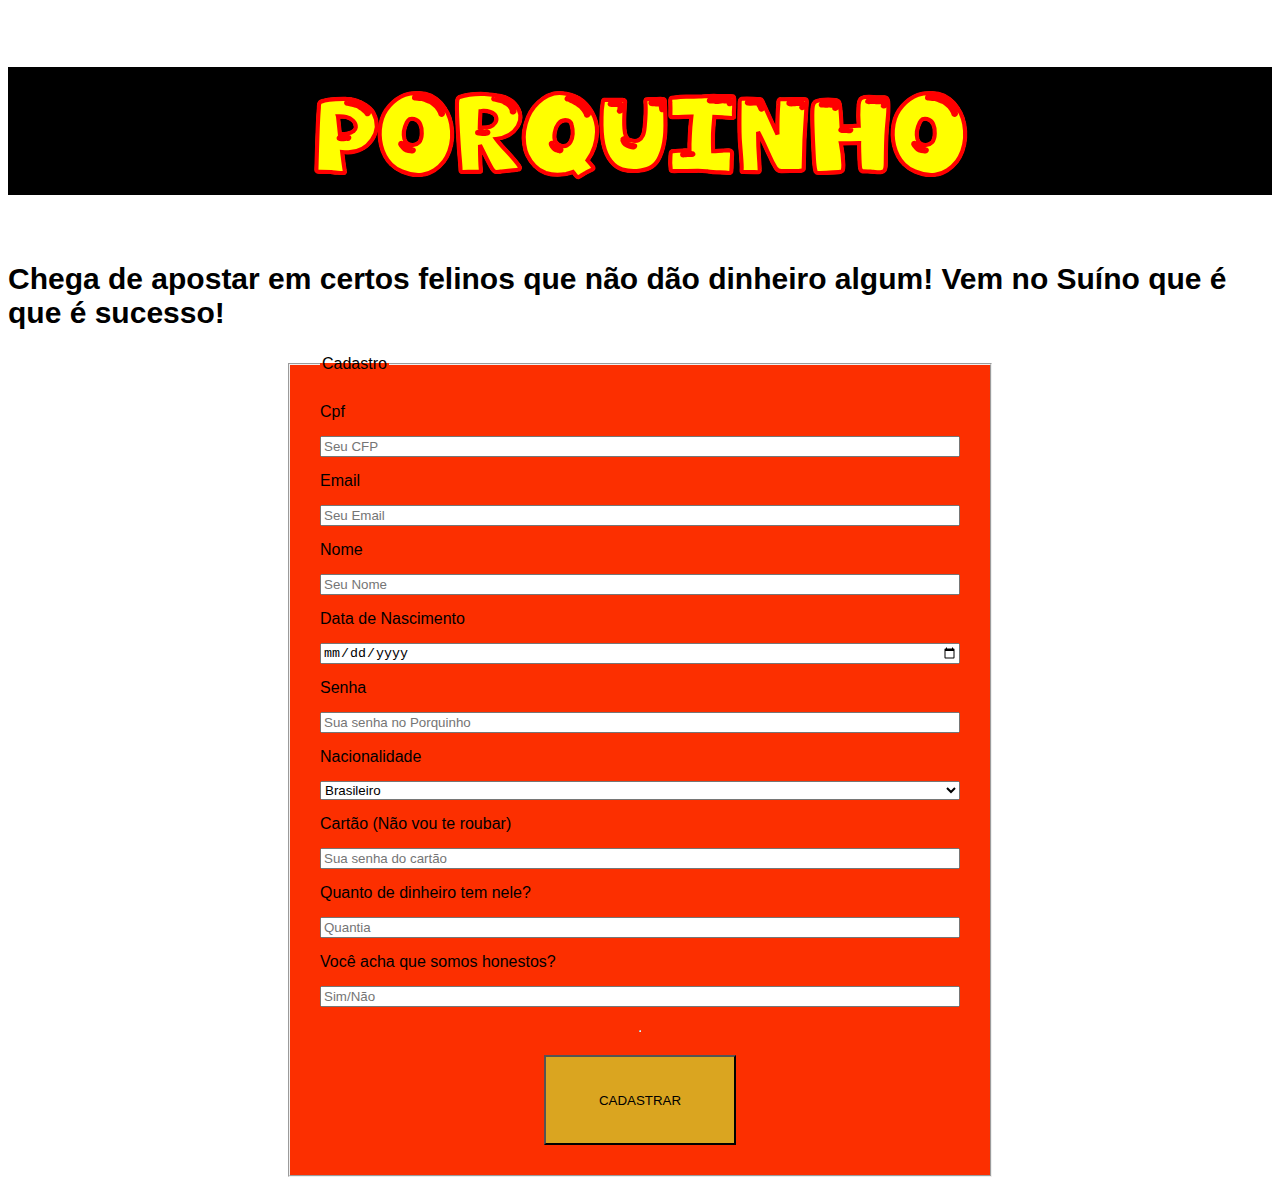
<file: index.html>
<!DOCTYPE html>
<html lang="pt-br">
<head>
    <meta charset="UTF-8">
    <meta name="viewport" content="width=device-width, initial-scale=1.0">
    <title>Porquinho</title>
    <link rel="stylesheet" href="assets/css/style.css">
</head>
<body>
    <h1>Porquinho</h1>
    <h2>Chega de apostar em certos felinos que não dão dinheiro algum! 
        Vem no Suíno que é que é sucesso!
    </h2>
    <form action="./segundo.html" method="get">
        <fieldset>
            <legend>Cadastro</legend>
            <label for="cpf">Cpf</label>
            <input type="number" name="cpf" id=""placeholder="Seu CFP">
            <label for="email">Email</label>
            <input type="password" name="email" id=""placeholder="Seu Email">
            <label for="nome">Nome</label>
            <input type="text" name="nome" id="" placeholder="Seu Nome">
            <label for="data">Data de Nascimento</label>
            <input type="date" name="data" id="">
            <label for="senha">Senha</label>
            <input type="password" name="senha" id="" required placeholder="Sua senha no Porquinho" >
            <label for="nacio">Nacionalidade</label>
            <select name="nacio" id="">
                <option value="">Brasileiro</option>
                <option value="">Estrangeiro</option>
                <option value="">Extraterrestre</option>
            </select>
            <label for="cartao">Cartão (Não vou te roubar)</label>
            <input type="number" name="cartao" id="" placeholder="Sua senha do cartão" >
            <label for="dinheiro">Quanto de dinheiro tem nele?</label>
            <input type="number" name="dinheiro" id="" placeholder="Quantia" >
            <label for="pergunta">Você acha que somos honestos?</label>
            <input type="text" name="pergunta" id="" placeholder="Sim/Não" >
            <hr>
            <input type="submit" value="CADASTRAR">

        </fieldset>
    </form>
</body>
</html>
</file>
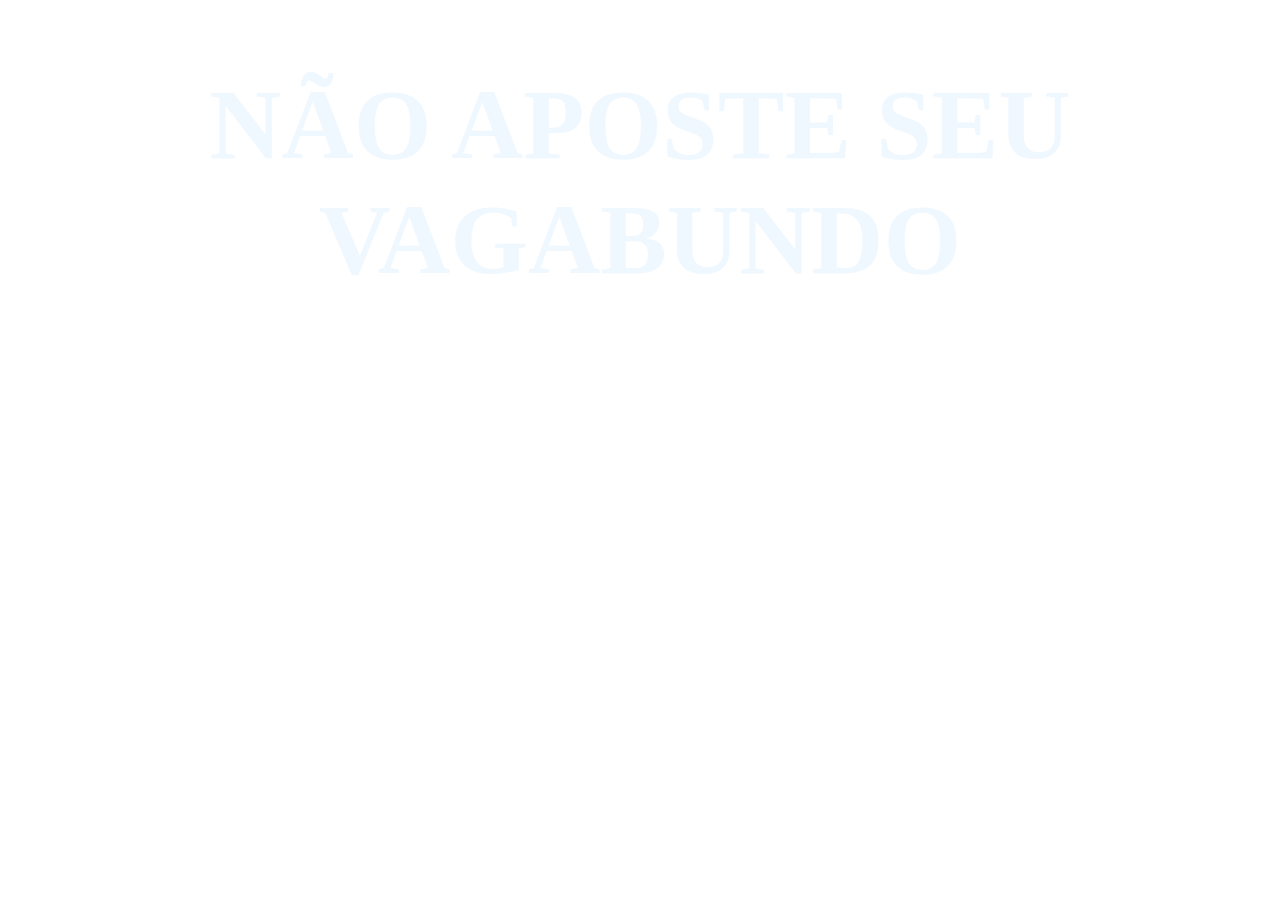
<file: segundo.html>
<!DOCTYPE html>
<html lang="pt-br">
<head>
    <meta charset="UTF-8">
    <meta name="viewport" content="width=device-width, initial-scale=1.0">
    <title>NaoAposte</title>
    <link rel="stylesheet" href="./assets/css/segundo.css">
</head>
<body>
    <h1>NÃO APOSTE SEU VAGABUNDO</h1>
</body>
</html>
</file>
<file: assets/css/style.css>
body{
    background-image: url(https://wallpapers.com/images/featured/pato-patinhas-yk02hkz487kjcnmt.jpg)
}
form fieldset{
    background-color: #fc2f00;
    display: flex;
    font-family: 'Franklin Gothic Medium', 'Arial Narrow', Arial, sans-serif;
    flex-direction: column;
    width: 50vw;
    margin: auto;
    padding: 30px;
    gap: 15px;
}
form fieldset input[type="submit"]{
    width: 15vw;
    height: 10vh;
    margin: auto;
    background-color: #daa520;
    font-family: 'Gill Sans', 'Gill Sans MT', Calibri, 'Trebuchet MS', sans-serif;
}
form fieldset input[type="submit"]:hover{
    background-image: url(https://usagif.com/wp-content/uploads/gifs/raining-money-26.gif);
    cursor: not-allowed;
    color:white
}
@font-face{
    font-family: fonte;
    src: url(../fontes/Howdy\ Koala.otf);
}
h1{
    text-align: center;
    font-size: 100px;
    font-family: fonte;
    -webkit-text-stroke-width: 1px;
    -webkit-text-stroke-color:red;
    color: yellow;
    background-color:black
}
h2{
    font-size: 30px;
    font-family: 'Gill Sans', 'Gill Sans MT', Calibri, 'Trebuchet MS', sans-serif;
}
</file>
<file: assets/css/segundo.css>
body{
    background-image: url(https://media.tenor.com/KBe_nw4IL2QAAAAC/matrix-code.gif);
}
h1{
    text-align: center;
    font-size: 100px;
    color: aliceblue;
}
</file>
